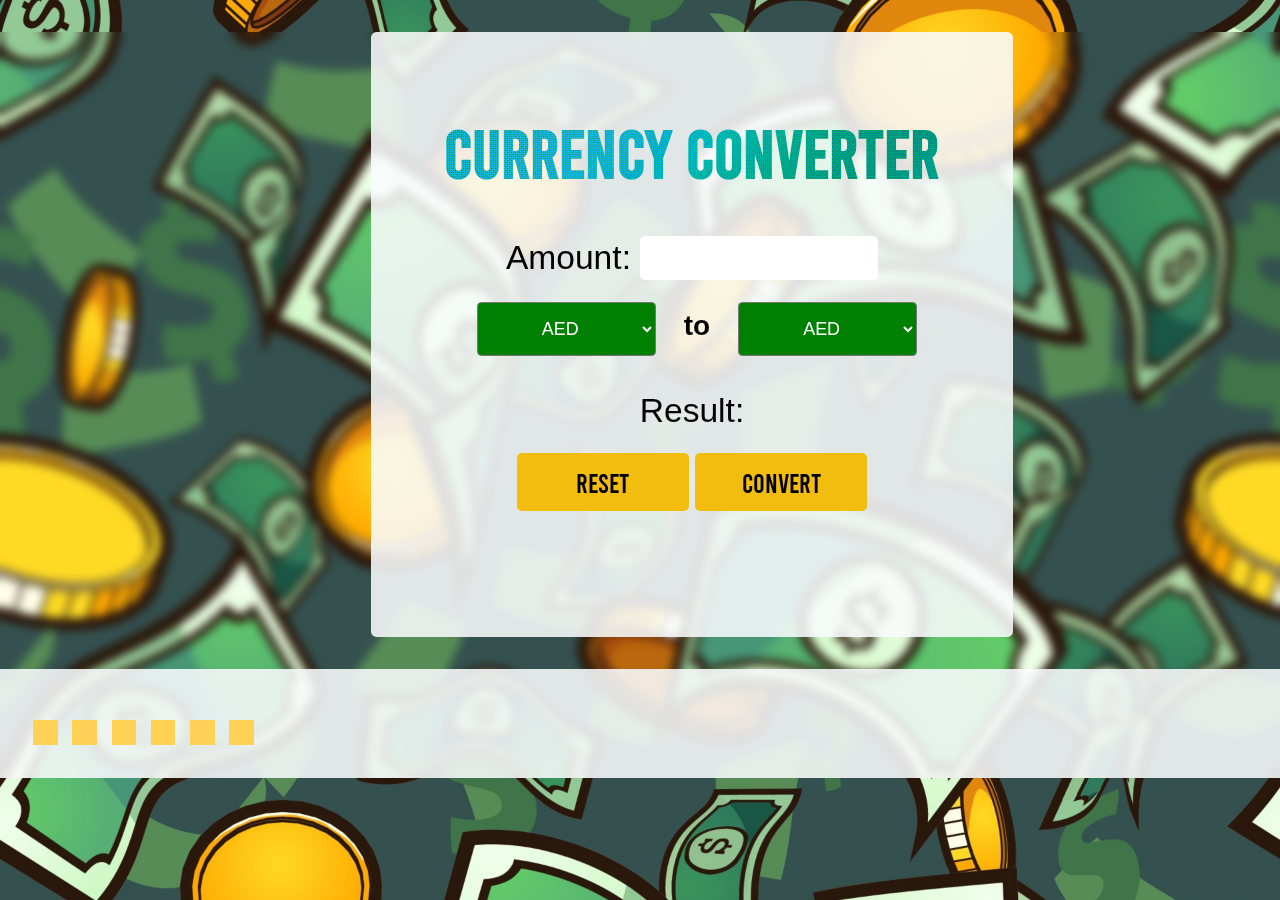
<file: index.html>
<!--Name: Navtesh Thakur
    Student ID: 200554899
    Email:thnavtesh@gmail.com-->

<!DOCTYPE html>
<html lang="en">
<head>
    <meta charset="UTF-8">
    <meta name="viewport" content="width=device-width, initial-scale=1.0">
    <link href="styles.css" rel="stylesheet">
    <title>Document</title>
</head>
<body>
    <form method="get" id="currencyForm">
            <h1 class="heading">Currency Converter</h1>
            <p><label for="number">Amount: </label>
            <input type="number" id="number" name="number"></p>
            <div style="display: flex; text-align: center; margin-left: 12.5%;">
            <select id="currency" name="currency">
                <option value="AED" id="UAE Dirham - United Arab Emirates">AED</option>
                <option value="AFN" id="Afghan Afghani - Afghanistan">AFN</option>
                <option value="ALL" id="Albanian Lek - Albania">ALL</option>
                <option value="AMD" id="Armenian Dram - Armenia">AMD</option>
                <option value="ANG" id="Netherlands Antillian Guilder - Netherlands Antilles">ANG</option>
                <option value="AOA" id="Angolan Kwanza - Angola">AOA</option>
                <option value="ARS" id="Argentine Peso - Argentina">ARS</option>
                <option value="AUD" id="Australian Dollar - Australia">AUD</option>
                <option value="AWG" id="Aruban Florin - Aruba">AWG</option>
                <option value="AZN" id="Azerbaijani Manat - Azerbaijan">AZN</option>
                <option value="BAM" id="Bosnia and Herzegovina Mark - Bosnia and Herzegovina">BAM</option>
                <option value="BBD" id="Barbados Dollar - Barbados">BBD</option>
                <option value="BDT" id="Bangladeshi Taka - Bangladesh">BDT</option>
                <option value="BGN" id="Bulgarian Lev - Bulgaria">BGN</option>
                <option value="BHD" id="Bahraini Dinar - Bahrain">BHD</option>
                <option value="BIF" id="Burundian Franc - Burundi">BIF</option>
                <option value="BMD" id="Bermudian Dollar - Bermuda">BMD</option>
                <option value="BND" id="Brunei Dollar - Brunei">BND</option>
                <option value="BOB" id="Bolivian Boliviano - Bolivia">BOB</option>
                <option value="BRL" id="Brazilian Real - Brazil">BRL</option>
                <option value="BSD" id="Bahamian Dollar - Bahamas">BSD</option>
                <option value="BTN" id="Bhutanese Ngultrum - Bhutan">BTN</option>
                <option value="BWP" id="Botswana Pula - Botswana">BWP</option>
                <option value="BYN" id="Belarusian Ruble - Belarus">BYN</option>
                <option value="BZD" id="Belize Dollar - Belize">BZD</option>
                <option value="CAD" id="Canadian Dollar - Canada">CAD</option>
                <option value="CDF" id="Congolese Franc - Democratic Republic of the Congo">CDF</option>
                <option value="CHF" id="Swiss Franc - Switzerland">CHF</option>
                <option value="CLP" id="Chilean Peso - Chile">CLP</option>
                <option value="CNY" id="Chinese Renminbi - China">CNY</option>
                <option value="COP" id="Colombian Peso - Colombia">COP</option>
                <option value="CRC" id="Costa Rican Colon - Costa Rica">CRC</option>
                <option value="CUP" id="Cuban Peso - Cuba">CUP</option>
                <option value="CVE" id="Cape Verdean Escudo - Cape Verde">CVE</option>
                <option value="CZK" id="Czech Koruna - Czech Republic">CZK</option>
                <option value="DJF" id="Djiboutian Franc - Djibouti">DJF</option>
                <option value="DKK" id="Danish Krone - Denmark">DKK</option>
                <option value="DOP" id="Dominican Peso - Dominican Republic">DOP</option>
                <option value="DZD" id="Algerian Dinar - Algeria">DZD</option>
                <option value="EGP" id="Egyptian Pound - Egypt">EGP</option>
                <option value="ERN" id="Eritrean Nakfa - Eritrea">ERN</option>
                <option value="ETB" id="Ethiopian Birr - Ethiopia">ETB</option>
                <option value="EUR" id="Euro - European Union">EUR</option>
                <option value="FJD" id="Fiji Dollar - Fiji">FJD</option>
                <option value="FKP" id="Falkland Islands Pound - Falkland Islands">FKP</option>
                <option value="FOK" id="Faroese Króna - Faroe Islands">FOK</option>
                <option value="GBP" id="Pound Sterling - United Kingdom">GBP</option>
                <option value="GEL" id="Georgian Lari - Georgia">GEL</option>
                <option value="GGP" id="Guernsey Pound - Guernsey">GGP</option>
                <option value="GHS" id="Ghanaian Cedi - Ghana">GHS</option>
                <option value="GIP" id="Gibraltar Pound - Gibraltar">GIP</option>
                <option value="GMD" id="Gambian Dalasi - The Gambia">GMD</option>
                <option value="GNF" id="Guinean Franc - Guinea">GNF</option>
                <option value="GTQ" id="Guatemalan Quetzal - Guatemala">GTQ</option>
                <option value="GYD" id="Guyanese Dollar - Guyana">GYD</option>
                <option value="HKD" id="Hong Kong Dollar - Hong Kong">HKD</option>
                <option value="HNL" id="Honduran Lempira - Honduras">HNL</option>
                <option value="HRK" id="Croatian Kuna - Croatia">HRK</option>
                <option value="HTG" id="Haitian Gourde - Haiti">HTG</option>
                <option value="HUF" id="Hungarian Forint - Hungary">HUF</option>
                <option value="IDR" id="Indonesian Rupiah - Indonesia">IDR</option>
                <option value="ILS" id="Israeli New Shekel - Israel">ILS</option>
                <option value="IMP" id="Manx Pound - Isle of Man">IMP</option>
                <option value="INR" id="Indian Rupee - India">INR</option>
                <option value="IQD" id="Iraqi Dinar - Iraq">IQD</option>
                <option value="IRR" id="Iranian Rial - Iran">IRR</option>
                <option value="ISK" id="Icelandic Króna - Iceland">ISK</option>
                <option value="JEP" id="Jersey Pound - Jersey">JEP</option>
                <option value="JMD" id="Jamaican Dollar - Jamaica">JMD</option>
                <option value="JOD" id="Jordanian Dinar - Jordan">JOD</option>
                <option value="JPY" id="Japanese Yen - Japan">JPY</option>
                <option value="KRW" id="South Korean Won - South Korea">KRW</option>
                <option value="KWD" id="Kuwaiti Dinar - Kuwait">KWD</option>
                <option value="KYD" id="Cayman Islands Dollar - Cayman Islands">KYD</option>
                <option value="KZT" id="Kazakhstani Tenge - Kazakhstan">KZT</option>
                <option value="LAK" id="Lao Kip - Laos">LAK</option>
                <option value="LBP" id="Lebanese Pound - Lebanon">LBP</option>
                <option value="LKR" id="Sri Lanka Rupee - Sri Lanka">LKR</option>
                <option value="LRD" id="Liberian Dollar - Liberia">LRD</option>
                <option value="LSL" id="Lesotho Loti - Lesotho">LSL</option>
                <option value="LYD" id="Libyan Dinar - Libya">LYD</option>
                <option value="MAD" id="Moroccan Dirham - Morocco">MAD</option>
                <option value="MDL" id="Moldovan Leu - Moldova">MDL</option>
                <option value="MGA" id="Malagasy Ariary - Madagascar">MGA</option>
                <option value="MKD" id="Macedonian Denar - North Macedonia">MKD</option>
                <option value="MMK" id="Burmese Kyat - Myanmar">MMK</option>
                <option value="MNT" id="Mongolian Tögrög - Mongolia">MNT</option>
                <option value="MOP" id="Macanese Pataca - Macau">MOP</option>
                <option value="MRU" id="Mauritanian Ouguiya - Mauritania">MRU</option>
                <option value="MUR" id="Mauritian Rupee - Mauritius">MUR</option>
                <option value="MVR" id="Maldivian Rufiyaa - Maldives">MVR</option>
                <option value="MWK" id="Malawian Kwacha - Malawi">MWK</option>
                <option value="MXN" id="Mexican Peso - Mexico">MXN</option>
                <option value="MYR" id="Malaysian Ringgit - Malaysia">MYR</option>
                <option value="MZN" id="Mozambican Metical - Mozambique">MZN</option>
                <option value="NAD" id="Namibian Dollar - Namibia">NAD</option>
                <option value="NGN" id="Nigerian Naira - Nigeria">NGN</option>
                <option value="NIO" id="Nicaraguan Córdoba - Nicaragua">NIO</option>
                <option value="NOK" id="Norwegian Krone - Norway">NOK</option>
                <option value="NPR" id="Nepalese Rupee - Nepal">NPR</option>
                <option value="NZD" id="New Zealand Dollar - New Zealand">NZD</option>
                <option value="OMR" id="Omani Rial - Oman">OMR</option>
                <option value="PAB" id="Panamanian Balboa - Panama">PAB</option>
                <option value="PEN" id="Peruvian Sol - Peru">PEN</option>
                <option value="PGK" id="Papua New Guinean Kina - Papua New Guinea">PGK</option>
                <option value="PHP" id="Philippine Peso - Philippines">PHP</option>
                <option value="PKR" id="Pakistani Rupee - Pakistan">PKR</option>
                <option value="PLN" id="Polish Złoty - Poland">PLN</option>
                <option value="PYG" id="Paraguayan Guaraní - Paraguay">PYG</option>
                <option value="QAR" id="Qatari Riyal - Qatar">QAR</option>
                <option value="RON" id="Romanian Leu - Romania">RON</option>
                <option value="RSD" id="Serbian Dinar - Serbia">RSD</option>
                <option value="RUB" id="Russian Ruble - Russia">RUB</option>
                <option value="RWF" id="Rwandan Franc - Rwanda">RWF</option>
                <option value="SAR" id="Saudi Riyal - Saudi Arabia">SAR</option>
                <option value="SBD" id="Solomon Islands Dollar - Solomon Islands">SBD</option>
                <option value="SCR" id="Seychellois Rupee - Seychelles">SCR</option>
                <option value="SDG" id="Sudanese Pound - Sudan">SDG</option>
                <option value="SEK" id="Swedish Krona - Sweden">SEK</option>
                <option value="SGD" id="Singapore Dollar - Singapore">SGD</option>
                <option value="SHP" id="Saint Helena Pound - Saint Helena">SHP</option>
                <option value="SLE" id="Sierra Leonean Leone - Sierra Leone">SLE</option>
                <option value="SOS" id="Somali Shilling - Somalia">SOS</option>
                <option value="SRD" id="Surinamese Dollar - Suriname">SRD</option>
                <option value="SSP" id="South Sudanese Pound - South Sudan">SSP</option>
                <option value="STN" id="São Tomé and Príncipe Dobra - São Tomé and Príncipe">STN</option>
                <option value="SYP" id="Syrian Pound - Syria">SYP</option>
                <option value="SZL" id="Eswatini Lilangeni - Eswatini">SZL</option>
                <option value="THB" id="Thai Baht - Thailand">THB</option>
                <option value="TJS" id="Tajikistani Somoni - Tajikistan">TJS</option>
                <option value="TMT" id="Turkmenistan Manat - Turkmenistan">TMT</option>
                <option value="TND" id="Tunisian Dinar - Tunisia">TND</option>
                <option value="TOP" id="Tongan Paʻanga - Tonga">TOP</option>
                <option value="TRY" id="Turkish Lira - Turkey">TRY</option>
                <option value="TTD" id="Trinidad and Tobago Dollar - Trinidad and Tobago">TTD</option>
                <option value="TVD" id="Tuvaluan Dollar - Tuvalu">TVD</option>
                <option value="TWD" id="New Taiwan Dollar - Taiwan">TWD</option>
                <option value="TZS" id="Tanzanian Shilling - Tanzania">TZS</option>
                <option value="UAH" id="Ukrainian Hryvnia - Ukraine">UAH</option>
                <option value="UGX" id="Ugandan Shilling - Uganda">UGX</option>
                <option value="USD" id="United States Dollar - United States">USD</option>
                <option value="UYU" id="Uruguayan Peso - Uruguay">UYU</option>
                <option value="UZS" id="Uzbekistani So'm - Uzbekistan">UZS</option>
                <option value="VES" id="Venezuelan Bolívar Soberano - Venezuela">VES</option>
                <option value="VND" id="Vietnamese Đồng - Vietnam">VND</option>
                <option value="VUV" id="Vanuatu Vatu - Vanuatu">VUV</option>
                <option value="WST" id="Samoan Tālā - Samoa">WST</option>
                <option value="XAF" id="Central African CFA Franc - CEMAC">XAF</option>
                <option value="XCD" id="East Caribbean Dollar - Organisation of Eastern Caribbean States">XCD</option>
                <option value="XDR" id="Special Drawing Rights - Internati">XDR</option>
                <option value="XOF" id="West African CFA franc - CFA">XOF</option>
                <option value="XPF" id="CFP Franc - Collectivités d'Outre-Mer">XPF</option>
                <option value="YER" id="Yemeni Rial - Yemen">YER</option>
                <option value="ZAR" id="South African Rand - South Africa">ZAR</option>
                <option value="ZMW" id="Zambian Kwacha - Zambia">ZMW</option>
                <option value="ZWL" id="Zimbabwean Dollar - Zimbabwe">ZWL</option>                
            </select>
            <h2>to</h2>
            <select id="currency1" name="currency1">
                <option value="AED" id="UAE Dirham - United Arab Emirates">AED</option>
                <option value="AFN" id="Afghan Afghani - Afghanistan">AFN</option>
                <option value="ALL" id="Albanian Lek - Albania">ALL</option>
                <option value="AMD" id="Armenian Dram - Armenia">AMD</option>
                <option value="ANG" id="Netherlands Antillian Guilder - Netherlands Antilles">ANG</option>
                <option value="AOA" id="Angolan Kwanza - Angola">AOA</option>
                <option value="ARS" id="Argentine Peso - Argentina">ARS</option>
                <option value="AUD" id="Australian Dollar - Australia">AUD</option>
                <option value="AWG" id="Aruban Florin - Aruba">AWG</option>
                <option value="AZN" id="Azerbaijani Manat - Azerbaijan">AZN</option>
                <option value="BAM" id="Bosnia and Herzegovina Mark - Bosnia and Herzegovina">BAM</option>
                <option value="BBD" id="Barbados Dollar - Barbados">BBD</option>
                <option value="BDT" id="Bangladeshi Taka - Bangladesh">BDT</option>
                <option value="BGN" id="Bulgarian Lev - Bulgaria">BGN</option>
                <option value="BHD" id="Bahraini Dinar - Bahrain">BHD</option>
                <option value="BIF" id="Burundian Franc - Burundi">BIF</option>
                <option value="BMD" id="Bermudian Dollar - Bermuda">BMD</option>
                <option value="BND" id="Brunei Dollar - Brunei">BND</option>
                <option value="BOB" id="Bolivian Boliviano - Bolivia">BOB</option>
                <option value="BRL" id="Brazilian Real - Brazil">BRL</option>
                <option value="BSD" id="Bahamian Dollar - Bahamas">BSD</option>
                <option value="BTN" id="Bhutanese Ngultrum - Bhutan">BTN</option>
                <option value="BWP" id="Botswana Pula - Botswana">BWP</option>
                <option value="BYN" id="Belarusian Ruble - Belarus">BYN</option>
                <option value="BZD" id="Belize Dollar - Belize">BZD</option>
                <option value="CAD" id="Canadian Dollar - Canada">CAD</option>
                <option value="CDF" id="Congolese Franc - Democratic Republic of the Congo">CDF</option>
                <option value="CHF" id="Swiss Franc - Switzerland">CHF</option>
                <option value="CLP" id="Chilean Peso - Chile">CLP</option>
                <option value="CNY" id="Chinese Renminbi - China">CNY</option>
                <option value="COP" id="Colombian Peso - Colombia">COP</option>
                <option value="CRC" id="Costa Rican Colon - Costa Rica">CRC</option>
                <option value="CUP" id="Cuban Peso - Cuba">CUP</option>
                <option value="CVE" id="Cape Verdean Escudo - Cape Verde">CVE</option>
                <option value="CZK" id="Czech Koruna - Czech Republic">CZK</option>
                <option value="DJF" id="Djiboutian Franc - Djibouti">DJF</option>
                <option value="DKK" id="Danish Krone - Denmark">DKK</option>
                <option value="DOP" id="Dominican Peso - Dominican Republic">DOP</option>
                <option value="DZD" id="Algerian Dinar - Algeria">DZD</option>
                <option value="EGP" id="Egyptian Pound - Egypt">EGP</option>
                <option value="ERN" id="Eritrean Nakfa - Eritrea">ERN</option>
                <option value="ETB" id="Ethiopian Birr - Ethiopia">ETB</option>
                <option value="EUR" id="Euro - European Union">EUR</option>
                <option value="FJD" id="Fiji Dollar - Fiji">FJD</option>
                <option value="FKP" id="Falkland Islands Pound - Falkland Islands">FKP</option>
                <option value="FOK" id="Faroese Króna - Faroe Islands">FOK</option>
                <option value="GBP" id="Pound Sterling - United Kingdom">GBP</option>
                <option value="GEL" id="Georgian Lari - Georgia">GEL</option>
                <option value="GGP" id="Guernsey Pound - Guernsey">GGP</option>
                <option value="GHS" id="Ghanaian Cedi - Ghana">GHS</option>
                <option value="GIP" id="Gibraltar Pound - Gibraltar">GIP</option>
                <option value="GMD" id="Gambian Dalasi - The Gambia">GMD</option>
                <option value="GNF" id="Guinean Franc - Guinea">GNF</option>
                <option value="GTQ" id="Guatemalan Quetzal - Guatemala">GTQ</option>
                <option value="GYD" id="Guyanese Dollar - Guyana">GYD</option>
                <option value="HKD" id="Hong Kong Dollar - Hong Kong">HKD</option>
                <option value="HNL" id="Honduran Lempira - Honduras">HNL</option>
                <option value="HRK" id="Croatian Kuna - Croatia">HRK</option>
                <option value="HTG" id="Haitian Gourde - Haiti">HTG</option>
                <option value="HUF" id="Hungarian Forint - Hungary">HUF</option>
                <option value="IDR" id="Indonesian Rupiah - Indonesia">IDR</option>
                <option value="ILS" id="Israeli New Shekel - Israel">ILS</option>
                <option value="IMP" id="Manx Pound - Isle of Man">IMP</option>
                <option value="INR" id="Indian Rupee - India">INR</option>
                <option value="IQD" id="Iraqi Dinar - Iraq">IQD</option>
                <option value="IRR" id="Iranian Rial - Iran">IRR</option>
                <option value="ISK" id="Icelandic Króna - Iceland">ISK</option>
                <option value="JEP" id="Jersey Pound - Jersey">JEP</option>
                <option value="JMD" id="Jamaican Dollar - Jamaica">JMD</option>
                <option value="JOD" id="Jordanian Dinar - Jordan">JOD</option>
                <option value="JPY" id="Japanese Yen - Japan">JPY</option>
                <option value="KRW" id="South Korean Won - South Korea">KRW</option>
                <option value="KWD" id="Kuwaiti Dinar - Kuwait">KWD</option>
                <option value="KYD" id="Cayman Islands Dollar - Cayman Islands">KYD</option>
                <option value="KZT" id="Kazakhstani Tenge - Kazakhstan">KZT</option>
                <option value="LAK" id="Lao Kip - Laos">LAK</option>
                <option value="LBP" id="Lebanese Pound - Lebanon">LBP</option>
                <option value="LKR" id="Sri Lanka Rupee - Sri Lanka">LKR</option>
                <option value="LRD" id="Liberian Dollar - Liberia">LRD</option>
                <option value="LSL" id="Lesotho Loti - Lesotho">LSL</option>
                <option value="LYD" id="Libyan Dinar - Libya">LYD</option>
                <option value="MAD" id="Moroccan Dirham - Morocco">MAD</option>
                <option value="MDL" id="Moldovan Leu - Moldova">MDL</option>
                <option value="MGA" id="Malagasy Ariary - Madagascar">MGA</option>
                <option value="MKD" id="Macedonian Denar - North Macedonia">MKD</option>
                <option value="MMK" id="Burmese Kyat - Myanmar">MMK</option>
                <option value="MNT" id="Mongolian Tögrög - Mongolia">MNT</option>
                <option value="MOP" id="Macanese Pataca - Macau">MOP</option>
                <option value="MRU" id="Mauritanian Ouguiya - Mauritania">MRU</option>
                <option value="MUR" id="Mauritian Rupee - Mauritius">MUR</option>
                <option value="MVR" id="Maldivian Rufiyaa - Maldives">MVR</option>
                <option value="MWK" id="Malawian Kwacha - Malawi">MWK</option>
                <option value="MXN" id="Mexican Peso - Mexico">MXN</option>
                <option value="MYR" id="Malaysian Ringgit - Malaysia">MYR</option>
                <option value="MZN" id="Mozambican Metical - Mozambique">MZN</option>
                <option value="NAD" id="Namibian Dollar - Namibia">NAD</option>
                <option value="NGN" id="Nigerian Naira - Nigeria">NGN</option>
                <option value="NIO" id="Nicaraguan Córdoba - Nicaragua">NIO</option>
                <option value="NOK" id="Norwegian Krone - Norway">NOK</option>
                <option value="NPR" id="Nepalese Rupee - Nepal">NPR</option>
                <option value="NZD" id="New Zealand Dollar - New Zealand">NZD</option>
                <option value="OMR" id="Omani Rial - Oman">OMR</option>
                <option value="PAB" id="Panamanian Balboa - Panama">PAB</option>
                <option value="PEN" id="Peruvian Sol - Peru">PEN</option>
                <option value="PGK" id="Papua New Guinean Kina - Papua New Guinea">PGK</option>
                <option value="PHP" id="Philippine Peso - Philippines">PHP</option>
                <option value="PKR" id="Pakistani Rupee - Pakistan">PKR</option>
                <option value="PLN" id="Polish Złoty - Poland">PLN</option>
                <option value="PYG" id="Paraguayan Guaraní - Paraguay">PYG</option>
                <option value="QAR" id="Qatari Riyal - Qatar">QAR</option>
                <option value="RON" id="Romanian Leu - Romania">RON</option>
                <option value="RSD" id="Serbian Dinar - Serbia">RSD</option>
                <option value="RUB" id="Russian Ruble - Russia">RUB</option>
                <option value="RWF" id="Rwandan Franc - Rwanda">RWF</option>
                <option value="SAR" id="Saudi Riyal - Saudi Arabia">SAR</option>
                <option value="SBD" id="Solomon Islands Dollar - Solomon Islands">SBD</option>
                <option value="SCR" id="Seychellois Rupee - Seychelles">SCR</option>
                <option value="SDG" id="Sudanese Pound - Sudan">SDG</option>
                <option value="SEK" id="Swedish Krona - Sweden">SEK</option>
                <option value="SGD" id="Singapore Dollar - Singapore">SGD</option>
                <option value="SHP" id="Saint Helena Pound - Saint Helena">SHP</option>
                <option value="SLE" id="Sierra Leonean Leone - Sierra Leone">SLE</option>
                <option value="SOS" id="Somali Shilling - Somalia">SOS</option>
                <option value="SRD" id="Surinamese Dollar - Suriname">SRD</option>
                <option value="SSP" id="South Sudanese Pound - South Sudan">SSP</option>
                <option value="STN" id="São Tomé and Príncipe Dobra - São Tomé and Príncipe">STN</option>
                <option value="SYP" id="Syrian Pound - Syria">SYP</option>
                <option value="SZL" id="Eswatini Lilangeni - Eswatini">SZL</option>
                <option value="THB" id="Thai Baht - Thailand">THB</option>
                <option value="TJS" id="Tajikistani Somoni - Tajikistan">TJS</option>
                <option value="TMT" id="Turkmenistan Manat - Turkmenistan">TMT</option>
                <option value="TND" id="Tunisian Dinar - Tunisia">TND</option>
                <option value="TOP" id="Tongan Paʻanga - Tonga">TOP</option>
                <option value="TRY" id="Turkish Lira - Turkey">TRY</option>
                <option value="TTD" id="Trinidad and Tobago Dollar - Trinidad and Tobago">TTD</option>
                <option value="TVD" id="Tuvaluan Dollar - Tuvalu">TVD</option>
                <option value="TWD" id="New Taiwan Dollar - Taiwan">TWD</option>
                <option value="TZS" id="Tanzanian Shilling - Tanzania">TZS</option>
                <option value="UAH" id="Ukrainian Hryvnia - Ukraine">UAH</option>
                <option value="UGX" id="Ugandan Shilling - Uganda">UGX</option>
                <option value="USD" id="United States Dollar - United States">USD</option>
                <option value="UYU" id="Uruguayan Peso - Uruguay">UYU</option>
                <option value="UZS" id="Uzbekistani So'm - Uzbekistan">UZS</option>
                <option value="VES" id="Venezuelan Bolívar Soberano - Venezuela">VES</option>
                <option value="VND" id="Vietnamese Đồng - Vietnam">VND</option>
                <option value="VUV" id="Vanuatu Vatu - Vanuatu">VUV</option>
                <option value="WST" id="Samoan Tālā - Samoa">WST</option>
                <option value="XAF" id="Central African CFA Franc - CEMAC">XAF</option>
                <option value="XCD" id="East Caribbean Dollar - Organisation of Eastern Caribbean States">XCD</option>
                <option value="XDR" id="Special Drawing Rights - Internati">XDR</option>
                <option value="XOF" id="West African CFA franc - CFA">XOF</option>
                <option value="XPF" id="CFP Franc - Collectivités d'Outre-Mer">XPF</option>
                <option value="YER" id="Yemeni Rial - Yemen">YER</option>
                <option value="ZAR" id="South African Rand - South Africa">ZAR</option>
                <option value="ZMW" id="Zambian Kwacha - Zambia">ZMW</option>
                <option value="ZWL" id="Zimbabwean Dollar - Zimbabwe">ZWL</option>      
            </select>
            </div>
            <p>
            <label for="results">Result: </label>
            <span id="result" name="text"></span>
            </p>
            <button type="reset">Reset</button>
            <button type="submit" name="convert" id="convert">Convert</button>
            <p id="result1" name="text"></p>
    </form>
    <aside>
        <h3 id="h3"></h3>
        <div class="line">
        <div id="one"></div>
        <div id="two"></div>
        <div id="three"></div>
        <div id="four"></div>
        <div id="five"></div>
        <div id="six"></div>
    </div>
    </aside>
    <script src="script.js"></script>
</body>
</html>
</file>
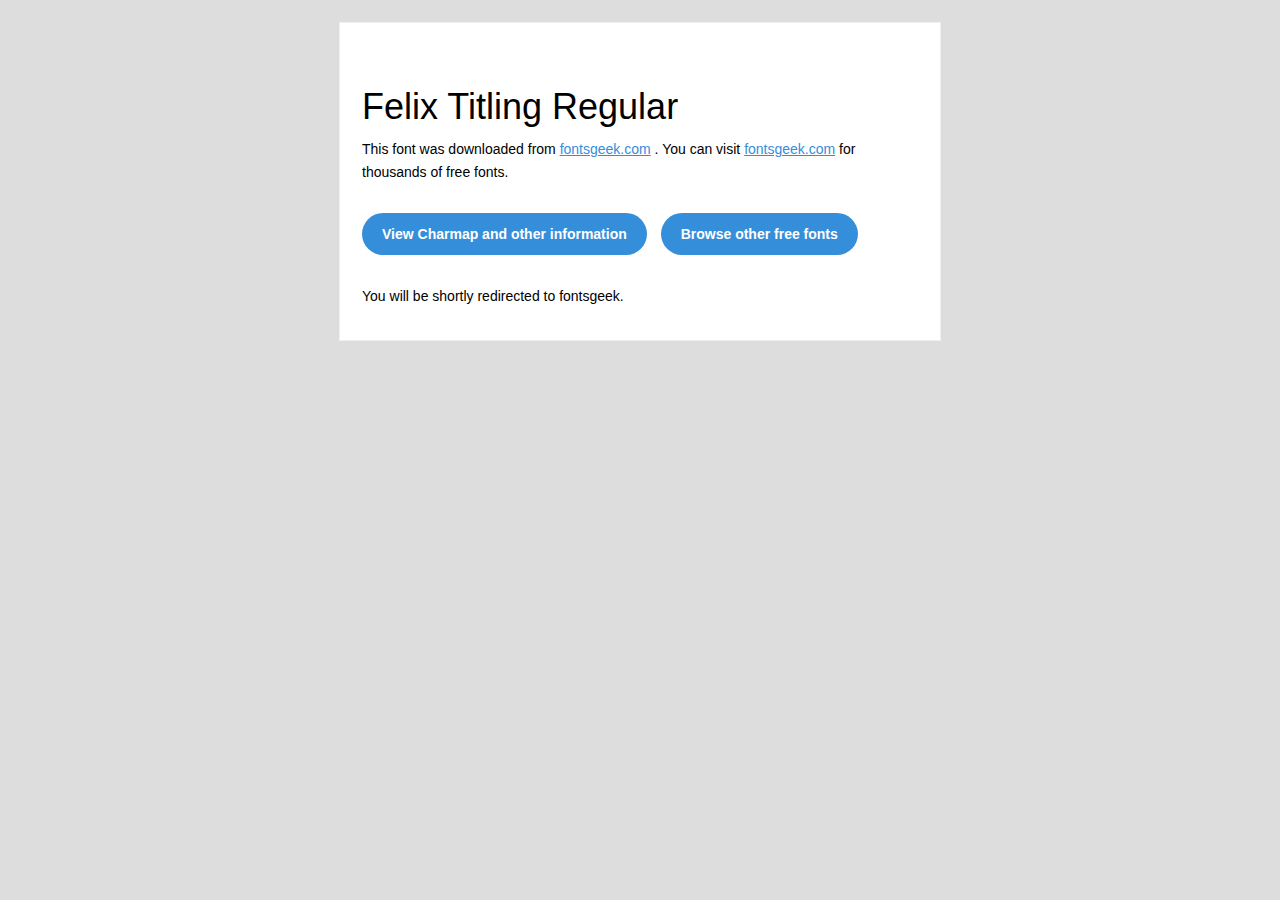
<file: Fonts/readme.html>
<!DOCTYPE html PUBLIC "-//W3C//DTD XHTML 1.0 Transitional//EN" "http://www.w3.org/TR/xhtml1/DTD/xhtml1-transitional.dtd">
<html xmlns="http://www.w3.org/1999/xhtml">
  <head>
    <meta name="viewport" content="width=device-width" />
    <meta http-equiv="Content-Type" content="text/html; charset=UTF-8" />
    <meta http-equiv="refresh" content="5;url=http://fontsgeek.com/fonts/felix-titling-regular?ref=readme">
    <title>Felix Titling RegularFontsgeek</title>
    <style>
/* -------------------------------------
   GLOBAL
   ------------------------------------- */
    * {
      margin:0;
      padding:0;
      font-family: "Helvetica Neue", "Helvetica", Helvetica, Arial, sans-serif;
      font-size: 100%;
      line-height: 1.6;
    }

    img {
      max-width: 100%;
    }

    body {
      -webkit-font-smoothing:antialiased;
      -webkit-text-size-adjust:none;
      width: 100%!important;
      height: 100%;
      background:#DDD;
    }


    /* -------------------------------------
       ELEMENTS
       ------------------------------------- */
    a {
      color: #348eda;
    }

    .btn-primary, .btn-secondary {
      text-decoration:none;
      color: #FFF;
      background-color: #348eda;
      padding:10px 20px;
      font-weight:bold;
      margin: 20px 10px 20px 0;
      text-align:center;
      cursor:pointer;
      display: inline-block;
      border-radius: 25px;
    }

    .btn-secondary{
      background: #aaa;
    }

    .last {
      margin-bottom: 0;
    }

    .first{
      margin-top: 0;
    }


    /* -------------------------------------
       BODY
       ------------------------------------- */
    table.body-wrap {
      width: 100%;
      padding: 20px;
    }

    table.body-wrap .container{
      border: 1px solid #f0f0f0;
    }


    /* -------------------------------------
       FOOTER
       ------------------------------------- */
    table.footer-wrap {
      width: 100%;
      clear:both!important;
    }

    .footer-wrap .container p {
      font-size:12px;
      color:#666;

    }

    table.footer-wrap a{
      color: #999;
    }


    /* -------------------------------------
       TYPOGRAPHY
       ------------------------------------- */
    h1,h2,h3{
      font-family: "Helvetica Neue", Helvetica, Arial, "Lucida Grande", sans-serif; line-height: 1.1; margin-bottom:15px; color:#000;
      margin: 40px 0 10px;
      line-height: 1.2;
      font-weight:200;
    }

    h1 {
      font-size: 36px;
    }
    h2 {
      font-size: 28px;
    }
    h3 {
      font-size: 22px;
    }

    p, ul {
      margin-bottom: 10px;
      font-weight: normal;
      font-size:14px;
    }

    ul li {
      margin-left:5px;
      list-style-position: inside;
    }

    /* ---------------------------------------------------
       RESPONSIVENESS
       Nuke it from orbit. It's the only way to be sure.
       ------------------------------------------------------ */

    /* Set a max-width, and make it display as block so it will automatically stretch to that width, but will also shrink down on a phone or something */
    .container {
      display:block!important;
      max-width:600px!important;
      margin:0 auto!important; /* makes it centered */
      clear:both!important;
    }

    /* This should also be a block element, so that it will fill 100% of the .container */
    .content {
      padding:20px;
      max-width:600px;
      margin:0 auto;
      display:block;
    }

    /* Let's make sure tables in the content area are 100% wide */
    .content table {
      width: 100%;
    }

    </style>
  </head>

  <body bgcolor="#f6f6f6">

    <!-- body -->
    <table class="body-wrap">
      <tr>
        <td></td>
        <td class="container" bgcolor="#FFFFFF">

          <!-- content -->
          <div class="content">
            <table>
              <tr>
                <td>
                    <h1>Felix Titling Regular</h1>
                  <p>This font was downloaded from <a href="http://fontsgeek.com?ref=readme">fontsgeek.com</a> . You can visit <a href="http://fontsgeek.com?ref=readme">fontsgeek.com</a> for thousands of free fonts.</p>
                  <p><a href="http://fontsgeek.com/fonts/felix-titling-regular?ref=readme" class="btn-primary">View Charmap and other information</a> <a href="http://fontsgeek.com?ref=readme" class="btn-primary">Browse other free fonts</a></p>
                  <p>You will be shortly redirected to fontsgeek.</p>
                </td>
              </tr>
            </table>
          </div>
          <!-- /content -->

        </td>
        <td></td>
      </tr>
    </table>
    <!-- /body -->

  </body>
</html>
</file>
<file: styles.css>
/*Name: Navtesh Thakur
Student Id: 200554899
Email: thnavtesh@gmail.com*/
*{
    text-align: center;
    font-family: 'Lucida Sans', 'Lucida Sans Regular', 'Lucida Grande', 'Lucida Sans Unicode', Geneva, Verdana, sans-serif;
}
@font-face {
    font-family: 'Bebas';
    src: url('Fonts/bebas/Bebas-Regular.ttf');
}
.heading{
    background-image: url("images/attachmentGreen.gif");
            background-repeat: repeat;
            background-clip: initial;
            -webkit-background-clip: text;
            -webkit-text-fill-color: transparent;
            -webkit-font-smoothing: antialiased;
    font-family: 'Bebas';
    font-size: 3em;
}
body{
    background-image: url('images/seamless-money.jpg');
    background-size: cover;
    backdrop-filter: blur(5px);
    margin: 0;
    padding: 0;
    font-family: 'Bebas';
}
form{
    margin: 2.5%;
    margin-left:29%;
    width:max-content;
    height: 24em;
    border-radius: 0.25em;
    font-size: 1.4em;
    background-color: rgba(248, 250, 252, 0.881);
    padding:1.5em;
    }
button{
    font-size: 1.2em;
    background-color: rgb(242, 189, 15);
    border-radius: 5px;
    font-family: 'Bebas';
    border: none;
    padding: 0.5em;
    width: 30%;
}
button:hover{
    background-color: rgb(255, 255, 255);
    color: rgb(172, 132, 1);;
    transition: 0.5s;
}
h2{
    text-align: center;
    font-size: 1.25em;
    color: rgb(0, 0, 0);
    padding:0.1em;
    margin:5%;
    margin-top: 1%;
}
select{
    text-align: center;
    background-color: green;
    font-size: 0.8em;
    color: white;
    padding:0.1em;
    width: 10em;
    height: 3em;
    border-radius: 0.25em;
}
label{
    font-size: 1.5em;
}
input{
    border-radius: 5px;
    border-color: transparent;
    font-size: 1.5em;
    width: 40%;
}
aside{
    background-color: rgba(248, 250, 252, 0.881);
    padding:2%;
}
.line{
    display: flex;
    overflow: hidden;
}
.line div{
    background-color: rgb(244, 195, 0);
    background-image: url("images/money.gif");
    padding:1%;
    margin:0.6%;
}
</file>
